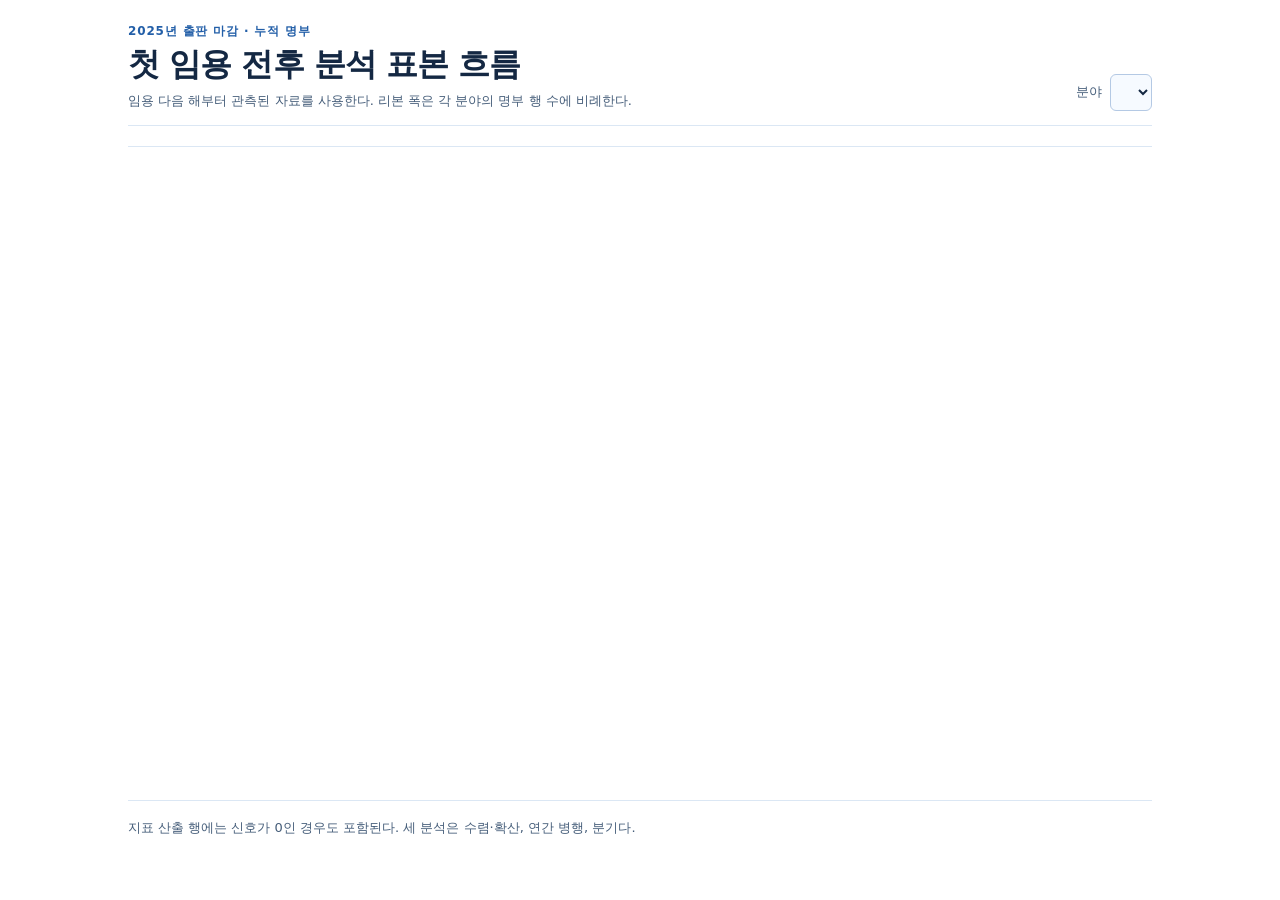
<file: pipelines/figures/sample_alluvial.html>
<!doctype html>
<html lang="ko">
<meta charset="utf-8">
<meta name="viewport" content="width=device-width,initial-scale=1">
<title>첫 임용 전후 분석 표본 흐름</title>
<style>
:root{color-scheme:light;--ink:#142843;--muted:#465e7a;--line:#dbe7f4;--blue:#235fa8;font:15px/1.5 -apple-system,BlinkMacSystemFont,system-ui,sans-serif;color:var(--ink);background:#fff}
*{box-sizing:border-box}
body{margin:0}
main{max-width:1100px;margin:auto;padding:22px clamp(16px,4vw,38px) 24px}
header{display:flex;justify-content:space-between;align-items:flex-end;gap:12px;flex-wrap:wrap;margin-bottom:14px}
h1{font-size:clamp(22px,3.2vw,32px);line-height:1.25;letter-spacing:-.03em;margin:4px 0}
p{margin:0}
.kicker{color:var(--blue);font-size:12px;font-weight:750;letter-spacing:.07em}
.caption{color:var(--muted);font-size:13px;margin-top:7px}
label{color:var(--muted);display:flex;align-items:center;gap:8px;font-size:13px}
select{font:inherit;font-size:16px;padding:7px 10px;border:1px solid #b4c9e4;border-radius:6px;color:var(--ink);background:#f6faff}
.summary{display:flex;gap:8px 30px;flex-wrap:wrap;border-top:1px solid var(--line);border-bottom:1px solid var(--line);padding:10px 0;margin-bottom:14px;color:var(--muted);font-size:13px}
.summary strong{color:var(--blue);font-size:24px;margin-left:7px;font-variant-numeric:tabular-nums}
.chart-scroll{overflow-x:auto;margin-inline:-3px;padding:0 3px}
svg{display:block;width:100%;min-width:840px;height:auto;overflow:visible}
.stage-title{fill:var(--ink);font-size:14px;font-weight:670}
.stage-value{fill:var(--ink);font-size:26px;font-weight:770;font-variant-numeric:tabular-nums}
.stage-index{fill:var(--blue);font-size:11px;font-weight:720;letter-spacing:.08em}
.branch-label{fill:var(--muted);font-size:13px}
.branch-value{fill:var(--ink);font-size:13px;font-weight:740;font-variant-numeric:tabular-nums}
.measurements{display:flex;flex-wrap:wrap;gap:4px 18px;border-top:1px solid var(--line);padding-top:10px;font-size:13px;color:var(--muted)}
.measurements strong{color:var(--ink);font-variant-numeric:tabular-nums}
.scroll-label{display:none;font-size:12px;color:var(--muted);margin-top:4px}
@media(max-width:880px){.scroll-label{display:block}}
</style>
<main>
  <header>
    <div><p class="kicker">2025년 출판 마감 · 누적 명부</p><h1>첫 임용 전후 분석 표본 흐름</h1>
    <p class="caption">임용 다음 해부터 관측된 자료를 사용한다. 리본 폭은 각 분야의 명부 행 수에 비례한다.</p></div>
    <label>분야 <select id="field"></select></label>
  </header>
  <div class="summary" aria-live="polite" id="summary"></div>
  <div class="chart-scroll" role="region" aria-label="분석 표본 흐름도" tabindex="0">
    <svg id="flow" viewBox="0 0 980 612" role="img" aria-labelledby="flow-title flow-description">
      <title id="flow-title">누적 명부에서 첫 임용 전후 지표 산출까지</title>
      <desc id="flow-description"></desc>
      <defs>
        <linearGradient id="continue-fill" x1="0" y1="0" x2="1" y2="1" gradientUnits="objectBoundingBox">
          <stop stop-color="#d6e8fa"/><stop offset="1" stop-color="#91b9e3"/>
        </linearGradient>
        <linearGradient id="hold-fill" x1="0" y1="0" x2="1" y2="0">
          <stop stop-color="#d2e1f0"/><stop offset="1" stop-color="#a3b6ce"/>
        </linearGradient>
      </defs>
      <g id="marks"></g>
    </svg>
  </div>
  <p class="scroll-label">옆으로 이동하면 단계별 보류 사유를 볼 수 있다.</p>
  <div class="measurements" id="metrics"></div>
  <p class="caption">지표 산출 행에는 신호가 0인 경우도 포함된다. 세 분석은 수렴·확산, 연간 병행, 분기다.</p>
</main>
<script id="aggregates" type="application/json">@@COUNTS@@</script>
<script>
(() => {
  const data=JSON.parse(document.getElementById('aggregates').textContent);
  const select=document.getElementById('field');
  select.replaceChildren(...Object.entries(data).map(([v,o])=>new Option(o.label,v)));
  const fmt=new Intl.NumberFormat('ko-KR');
  const marks=document.getElementById('marks');
  const ns='http://www.w3.org/2000/svg';
  const stages=[
    ['누적 명부','roster',[['연결 논문 없음','no_link'],['참고문헌 없음','no_reference']]],
    ['참고문헌 확보','references',[['첫 임용연도 미확인','no_date']]],
    ['첫 임용연도 근거 있음','dated',[['임용 후 관측연도 미도달','no_followup'],['추적 기간에 후기 논문 0편','post_zero'],['임용 전 논문 0편','pre_zero']]],
    ['전후 논문 각각 1편 이상','pre_post',[['전후 중 한쪽에 GCC 좌표 없음','no_gcc_both'],['양쪽에 GCC 좌표 있음 · 지표 미산출','gcc_unmeasured']]],
    ['한 분석 이상 산출','any',[['두 분석만 산출','two_only'],['한 분석만 산출','one_only']]],
    ['세 분석 모두 산출','all_metrics',[]],
  ];
  const metrics=[['수렴·확산','transport'],['연간 병행','parallel'],['분기','branch']];
  function element(tag,attrs={},text) {
    const el=document.createElementNS(ns,tag);
    for(const [k,v] of Object.entries(attrs)) el.setAttribute(k,v);
    if(text!=null) el.textContent=text;
    return el;
  }
  function ribbon(xa,y,xb,z,w,fill) {
    const mid=(y+z)/2;
    return element('path',{
      d:'M'+xa+' '+y+' C'+xa+' '+mid+' '+xb+' '+mid+' '+xb+' '+z+
        ' L'+(xb+w)+' '+z+' C'+(xb+w)+' '+mid+' '+(xa+w)+' '+mid+' '+(xa+w)+' '+y+' Z',
      fill
    });
  }
  function draw() {
    const {label,counts}=data[select.value];
    const n=key=>counts[key]||0;
    const x=270;
    const levels=[38,142,246,350,454,558];
    const scale=334/n('roster');
    marks.replaceChildren();
    stages.forEach(([title,key,branches],i)=>{
      if(i===stages.length-1) return;
      const y=levels[i],next=levels[i+1];
      const keep=n(stages[i+1][1]);
      marks.append(ribbon(x,y,x,next,keep*scale,'url(#continue-fill)'));
      let source=x+n(key)*scale;
      const valid=branches.filter(([,key])=>n(key)>0);
      valid.forEach(([title,key],j)=>{
        const width=n(key)*scale;
        source-=width;
        const end=y+28+j*24;
        const finish=680-width/2;
        const group=element('g');
        group.append(element('title',{},title+' '+fmt.format(n(key))+'행'));
        group.append(ribbon(source,y,finish,end,width,'url(#hold-fill)'));
        group.append(element('line',{x1:680,x2:704,y1:end,y2:end,stroke:'#9eb4cf','stroke-width':1}));
        group.append(element('circle',{cx:704,cy:end,r:3,fill:'#6889ad'}));
        group.append(element('text',{x:716,y:end+4,class:'branch-label'},title));
        group.append(element('text',{x:974,y:end+4,class:'branch-value','text-anchor':'end'},fmt.format(n(key))));
        marks.append(group);
      });
    });
    stages.forEach(([title,key],i)=>{
      const y=levels[i];
      marks.append(element('line',{x1:0,x2:x-24,y1:y+44,y2:y+44,stroke:'#e5eef8'}));
      marks.append(element('text',{x:0,y:y-4,class:'stage-index'},String(i+1).padStart(2,'0')));
      marks.append(element('text',{x:30,y:y-4,class:'stage-title'},title));
      marks.append(element('text',{x:30,y:y+34,class:'stage-value'},fmt.format(n(key))));
      marks.append(element('rect',{x,y:y-4,width:n(key)*scale,height:8,rx:2,fill:i>3?'#225fa7':'#467fbc'}));
    });
    const summary=document.getElementById('summary');
    summary.replaceChildren(...[['한 분석 이상','any'],['세 분석 모두','all_metrics']].map(([label,key])=>{
      const span=document.createElement('span');
      span.textContent=label;
      const b=document.createElement('strong');
      b.textContent=fmt.format(n(key))+'행';
      span.append(b);
      return span;
    }));
    document.getElementById('metrics').replaceChildren(...metrics.map(([label,key])=>{
      const span=document.createElement('span');
      span.textContent=label+' ';
      const b=document.createElement('strong');
      b.textContent=fmt.format(n(key))+'행';
      span.append(b);
      return span;
    }));
    document.getElementById('flow-description').textContent=label+' · '+stages.map(([label,key])=>label+' '+fmt.format(n(key))+'행').join(', ');
  }
  select.addEventListener('change',draw);
  draw();
})();
</script>
</html>
</file>
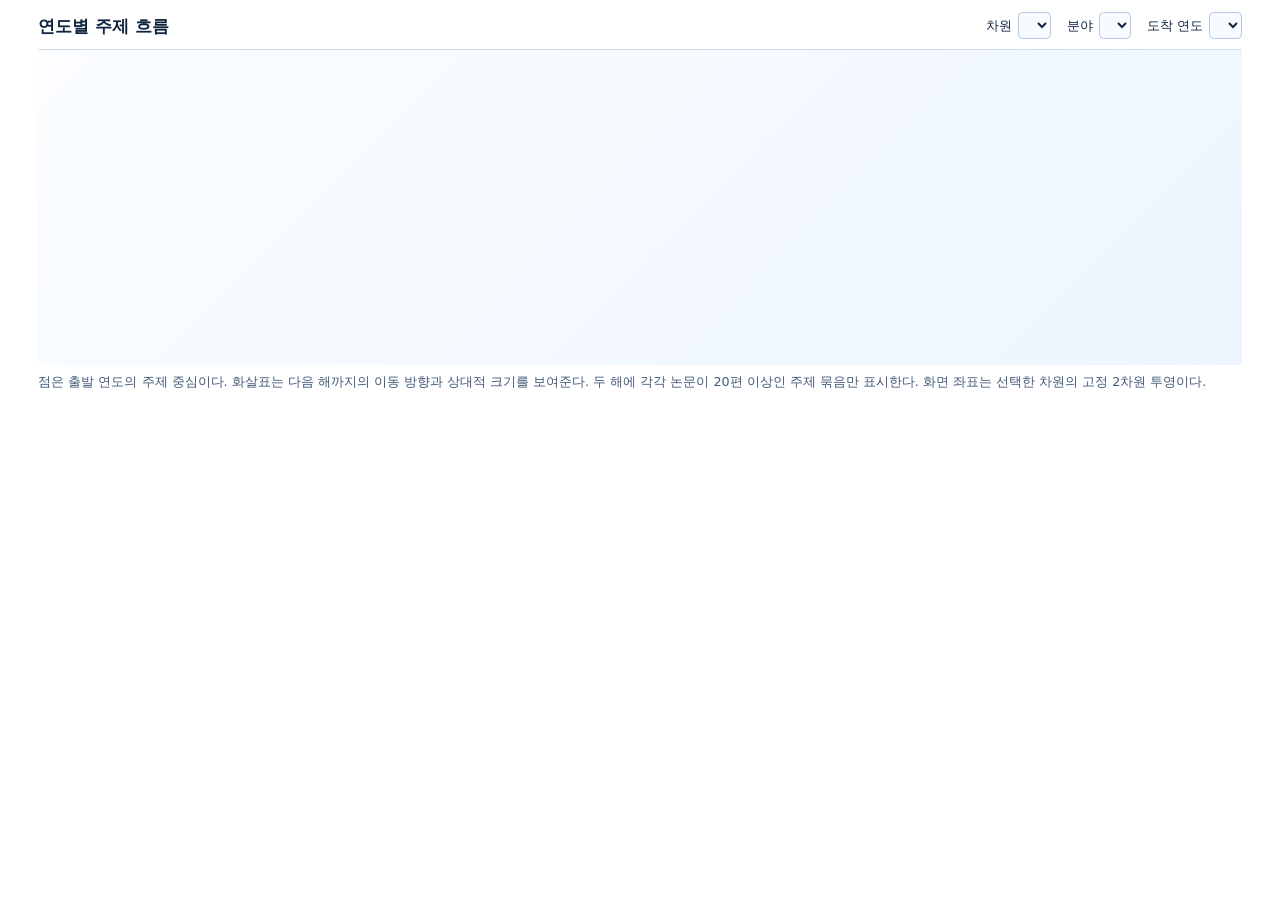
<file: pipelines/figures/stream.html>
<!doctype html>
<html lang="ko">
<meta charset="utf-8">
<meta name="viewport" content="width=device-width,initial-scale=1">
<title>인용 DAG의 연도별 주제 흐름</title>
<style>
:root{color-scheme:light;font:15px/1.5 -apple-system,BlinkMacSystemFont,system-ui,sans-serif;color:#10243f;background:#fff}
*{box-sizing:border-box}
body{margin:0;padding:12px 3% 0}
header{display:flex;align-items:end;justify-content:space-between;gap:12px;flex-wrap:wrap;padding-bottom:10px;border-bottom:1px solid #d3deed}
h1{font-size:1.1rem;margin:0}
.controls{display:flex;flex-wrap:wrap;gap:8px 16px}
label{display:flex;align-items:center;gap:6px;font-size:.85rem}
select{font:inherit;padding:.28rem .35rem;border:1px solid #b5c9e4;border-radius:.3rem;background:#f7fbff;color:inherit}
svg{display:block;width:100%;height:315px;background:linear-gradient(135deg,#fbfdff,#edf5ff)}
.grid{stroke:#ccd9e8;stroke-dasharray:3 5}
.axis{font-size:12px;fill:#48647e}
#status{margin:.45rem 0;color:#264a72;font-variant-numeric:tabular-nums}
p{font-size:.85rem;margin:.25rem 0;color:#415978}
@media(max-width:480px){body{padding-inline:1%}svg{height:285px}label{font-size:.78rem}.controls{gap:6px 10px}}
</style>
<header>
  <h1>연도별 주제 흐름</h1>
  <div class="controls">
    <label>차원 <select id="dimension"></select></label>
    <label>분야 <select id="field"></select></label>
    <label>도착 연도 <select id="year"></select></label>
  </div>
</header>
<svg id="plot" viewBox="0 0 720 330" role="img" aria-label="주제 묶음별 연간 이동 벡터">
  <defs><marker id="tip" viewBox="0 0 8 8" refX="7" refY="4" markerWidth="6" markerHeight="6" orient="auto-start-reverse">
    <path d="M0 0 L8 4 L0 8 z" fill="#2363a5"/>
  </marker></defs>
  <g id="chart"></g>
</svg>
<p id="status" aria-live="polite"></p>
<p>점은 출발 연도의 주제 중심이다. 화살표는 다음 해까지의 이동 방향과 상대적 크기를 보여준다. 두 해에 각각 논문이 20편 이상인 주제 묶음만 표시한다. 화면 좌표는 선택한 차원의 고정 2차원 투영이다.</p>
<script id="data" type="application/json">@@STREAM@@</script>
<script>
const data=JSON.parse(document.getElementById('data').textContent);
const ids=['dimension','field','year'];
const [dimension,field,year]=ids.map(id=>document.getElementById(id));
const labels={all:'전체',mathematics:'수학',physics:'물리',chemistry:'화학',biology:'생물'};
function options(element,values) {
  element.replaceChildren(...values.map(([v,label])=>new Option(label,v)));
}
options(dimension,Object.keys(data).map(d=>[d,d]));
options(field,Object.entries(labels));
dimension.value='128';
const chart=document.getElementById('chart');
function svg(tag,attrs,value) {
  const node=document.createElementNS('http://www.w3.org/2000/svg',tag);
  for (const [k,v] of Object.entries(attrs)) node.setAttribute(k,v);
  if (value!=null) node.textContent=value;
  return node;
}
function draw() {
  const layer=data[dimension.value];
  const dots=layer.fields[field.value][year.value]||[];
  const [x0,x1,y0,y1]=layer.bounds;
  const scale=Math.min(600/(x1-x0),244/(y1-y0));
  const x=v=>360+(v-(x0+x1)/2)*scale;
  const y=v=>153-(v-(y0+y1)/2)*scale;
  chart.replaceChildren(
    svg('line',{class:'grid',x1:40,x2:680,y1:y(0),y2:y(0)}),
    svg('line',{class:'grid',x1:x(0),x2:x(0),y1:18,y2:298}),
    svg('text',{class:'axis',x:680,y:318,'text-anchor':'end'},'투영축 1'),
    svg('text',{class:'axis',x:40,y:21},'투영축 2')
  );
  for (const [a,b,u,v,n,k] of dots) {
    const g=svg('g',{});
    g.append(svg('title',{},'주제 묶음 '+(k+1)+' · 출발 논문 '+n.toLocaleString()+'편'));
    if (Math.hypot(u,v)*scale>2) {
      g.append(svg('line',{x1:x(a),y1:y(b),x2:x(a+2*u),y2:y(b+2*v),stroke:'#2363a5',
                          'stroke-width':1.5,'marker-end':'url(#tip)',opacity:.74}));
    }
    g.append(svg('circle',{cx:x(a),cy:y(b),r:Math.min(6,1.8+Math.log10(n)),fill:'#163d74',opacity:.73}));
    chart.append(g);
  }
  document.getElementById('status').textContent=(+year.value-1)+' → '+year.value+'년 · '+labels[field.value]+
     ' · '+dimension.value+'차원 · 주제 묶음 '+dots.length+'개';
}
function selectYear() {
  const old=year.value;
  const years=Object.keys(data[dimension.value].fields[field.value]);
  options(year,years.map(y=>[y,y+'년']));
  year.value=years.includes(old)?old:years.at(-1);
  draw();
}
dimension.addEventListener('change',selectYear);
field.addEventListener('change',selectYear);
year.addEventListener('change',draw);
selectYear();
</script>
</html>
</file>
